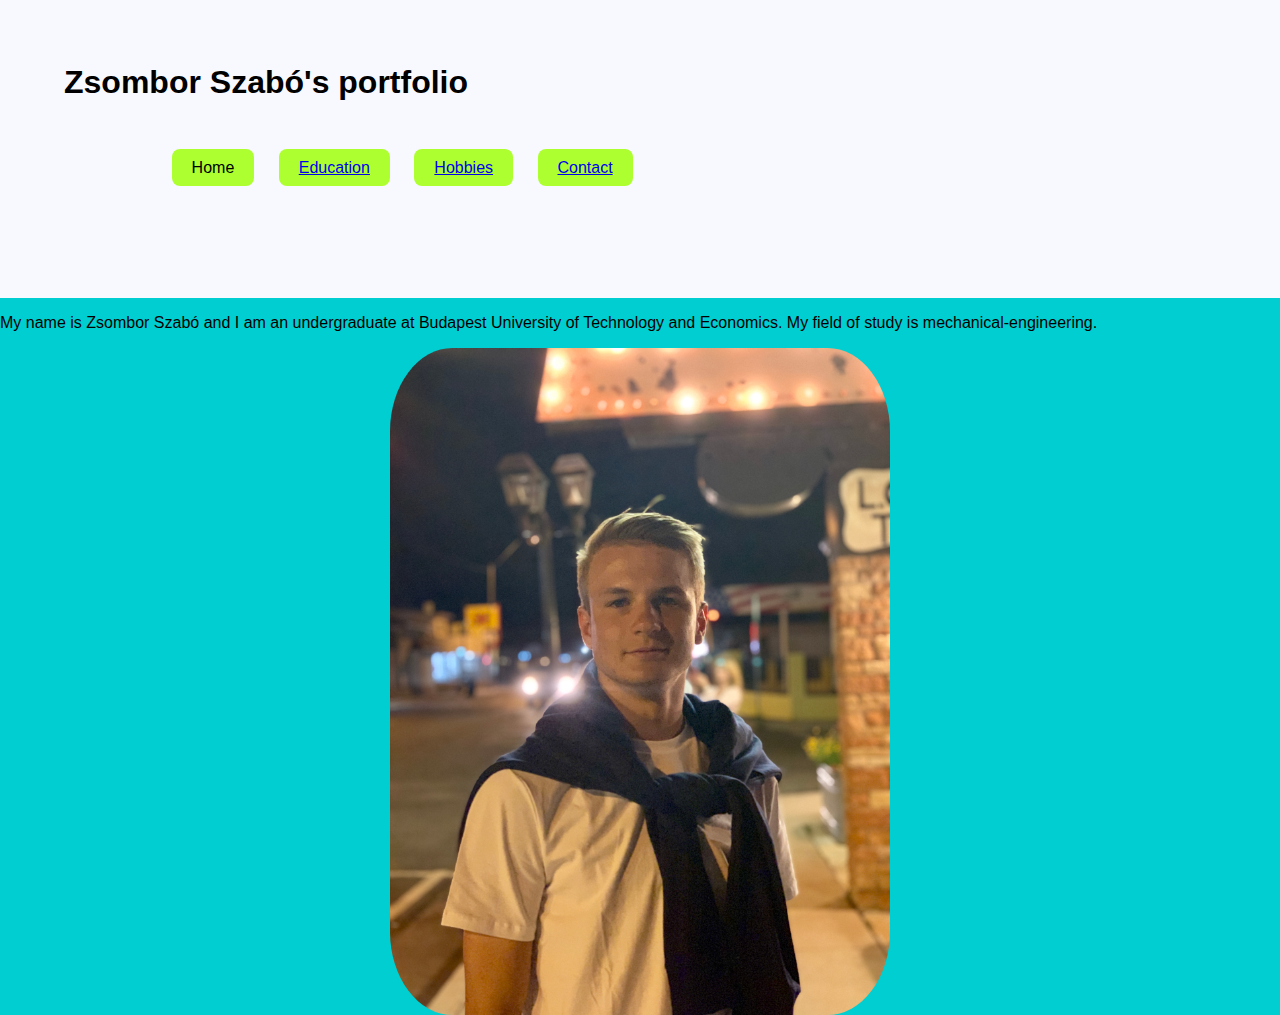
<file: index.html>
<!DOCTYPE html>
<html>
<head> 
	<title>Zsombor Szabó's webpage</title>
	<link href="main.css" rel="stylesheet" type="text/css" />
</head>

<body>
	<header>
		<h1>Zsombor Szabó's portfolio</h1>
		<nav>
			<ul>
				<li>Home</li>
				<li><a href="page2.html">Education</a></li>
				<li><a href="page3.html">Hobbies</a></li>
				<li><a href="page4.html">Contact</a></li>
			</ul>
		</nav>
	</header>

	<div>
		<p>My name is Zsombor Szabó and I am an undergraduate at Budapest University of Technology and Economics. My field of study is mechanical-engineering.</p>
		<img class="resize" src="IMG-5010.jpg">
	</div>

	

</body>

</html>
</file>
<file: main.css>
body{
	margin: 0px;
	background: #00CED1;
	font-family: arial;
}

header
{
	margin: 0px;
	background: #F8F8FF;
	padding: 5%;
}

header h1
{
	margin: 0px;
	
}

nav ul{
	margin: 5%;
	padding: 2,5%;
}

nav ul li{
	background-color: #ADFF2F;
	display: inline;
	padding: 10px 20px;
	margin:10px;
	border-radius: 8px;
}


.resize{
	width: 500px;
	height: auto;
}
img{
	border-radius: 12.5%;
	display: block;
	margin-left: auto;
	margin-right: auto;
	width: 50%;
	max-height: 50%;
}
</file>
